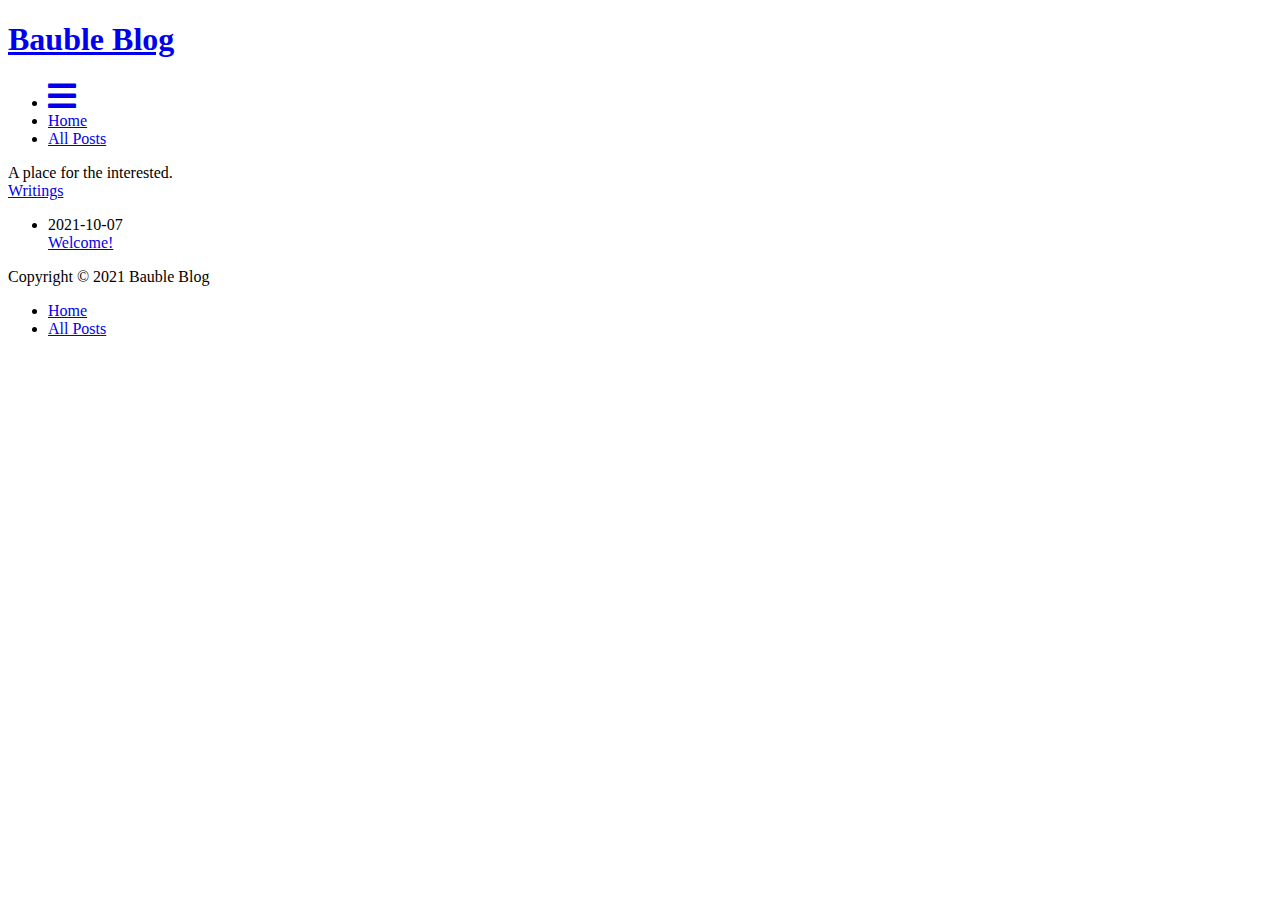
<file: index.html>
<!doctype html><html lang=en-us>
<head>
<meta name=generator content="Hugo 0.89.2">
<link rel=preload href=/lib/font-awesome/webfonts/fa-brands-400.woff2 as=font type=font/woff2 crossorigin=anonymous>
<link rel=preload href=/lib/font-awesome/webfonts/fa-regular-400.woff2 as=font type=font/woff2 crossorigin=anonymous>
<link rel=preload href=/lib/font-awesome/webfonts/fa-solid-900.woff2 as=font type=font/woff2 crossorigin=anonymous>
<link rel=preload href=/lib/Inter/Inter-Regular.woff2 as=font type=font/woff2 crossorigin=anonymous>
<link rel=preload href=/lib/JetBrainsMono/web/woff2/JetBrainsMono-Regular.woff2 as=font type=font/woff2 crossorigin=anonymous>
<script type=text/javascript src=https://latest.cactus.chat/cactus.js></script>
<link rel=stylesheet href=https://latest.cactus.chat/style.css type=text/css>
<meta charset=utf-8>
<meta http-equiv=x-ua-compatible content="IE=edge">
<title>Bauble Blog</title>
<link rel=canonical href=https://blog.baubletech.com/>
<meta name=description content="A place for the interested.">
<meta name=viewport content="width=device-width,initial-scale=1">
<meta name=robots content="all,follow">
<meta name=googlebot content="index,follow,snippet,archive">
<meta property="og:title" content="Bauble Blog">
<meta property="og:description" content="A place for the interested.">
<meta property="og:type" content="website">
<meta property="og:url" content="https://blog.baubletech.com/">
<meta name=twitter:card content="summary">
<meta name=twitter:title content="Bauble Blog">
<meta name=twitter:description content="A place for the interested.">
<link rel=stylesheet href=https://blog.baubletech.com/css/styles.d05d77b51a35f991788b8507a823114d4886eaa48fe1d7602cbd19c19b0f519eaa7a32193db3e018d4b239a3c329e1eb4a046f961344457925dd05004615b2dc.css integrity="sha512-0F13tRo1+ZF4i4UHqCMRTUiG6qSP4ddgLL0ZwZsPUZ6qejIZPbPgGNSyOaPDKeHrSgRvlhNERXkl3QUARhWy3A=="><!--[if lt IE 9]><script src=https://oss.maxcdn.com/html5shiv/3.7.2/html5shiv.min.js></script>
<script src=https://oss.maxcdn.com/respond/1.4.2/respond.min.js></script><![endif]-->
<link rel=icon type=image/png href=https://blog.baubletech.com/images/favicon.ico>
<link href=https://blog.baubletech.com/index.xml rel=alternate type=application/rss+xml title="Bauble Blog">
</head>
<body class="max-width mx-auto px3 ltr">
<div class="content index py4">
<header id=header>
<a href=https://blog.baubletech.com/>
<div id=logo style=background-image:url(https://blog.baubletech.com/images/logo.svg)></div>
<div id=title>
<h1>Bauble Blog</h1>
</div>
</a>
<div id=nav>
<ul>
<li class=icon>
<a href=# aria-label=Menu><i class="fas fa-bars fa-2x" aria-hidden=true></i></a>
</li>
<li><a href=/>Home</a></li>
<li><a href=/posts>All Posts</a></li>
</ul>
</div>
</header>
<section id=about>
A place for the interested.
</section>
<section id=writing>
<span class=h1><a href=https://blog.baubletech.com/>Writings</a></span>
<ul class=post-list>
<li class=post-item>
<div class=meta><time datetime="2021-10-07 02:46:25 +0300 +0300" itemprop=datePublished>2021-10-07</time></div>
<span><a href=https://blog.baubletech.com/posts/my-first-post/>Welcome!</a></span>
</li>
</ul>
</section>
<footer id=footer>
<div class=footer-left>
Copyright &copy; 2021 Bauble Blog
</div>
<div class=footer-right>
<nav>
<ul>
<li><a href=/>Home</a></li>
<li><a href=/posts>All Posts</a></li>
</ul>
</nav>
</div>
</footer>
</div>
</body>
<link rel=stylesheet href=/lib/font-awesome/css/all.min.css>
<script src=/lib/jquery/jquery.min.js></script>
<script src=/js/main.js></script>
</html>
</file>
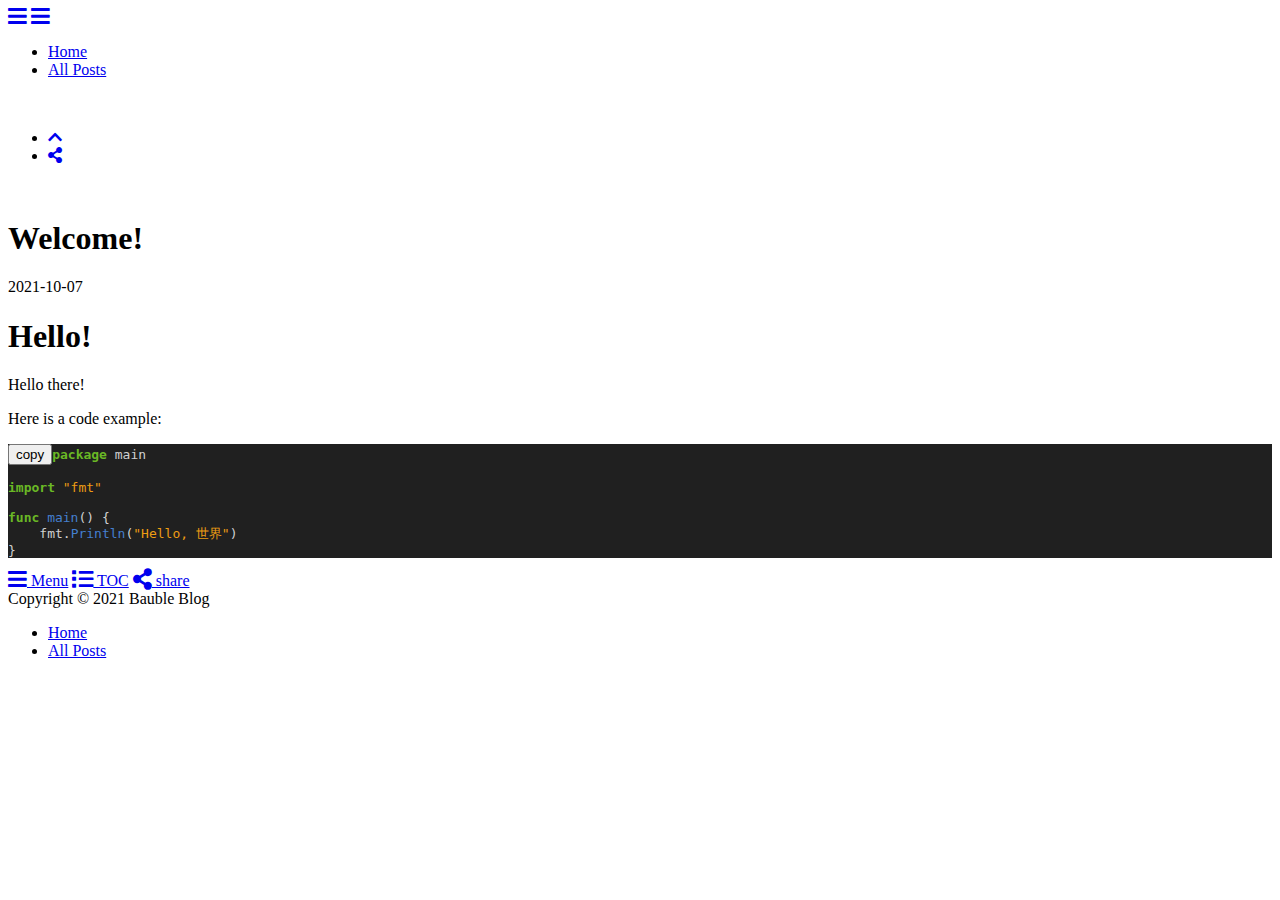
<file: posts/my-first-post/index.html>
<!doctype html><html lang=en-us>
<head>
<link rel=preload href=/lib/font-awesome/webfonts/fa-brands-400.woff2 as=font type=font/woff2 crossorigin=anonymous>
<link rel=preload href=/lib/font-awesome/webfonts/fa-regular-400.woff2 as=font type=font/woff2 crossorigin=anonymous>
<link rel=preload href=/lib/font-awesome/webfonts/fa-solid-900.woff2 as=font type=font/woff2 crossorigin=anonymous>
<link rel=preload href=/lib/Inter/Inter-Regular.woff2 as=font type=font/woff2 crossorigin=anonymous>
<link rel=preload href=/lib/JetBrainsMono/web/woff2/JetBrainsMono-Regular.woff2 as=font type=font/woff2 crossorigin=anonymous>
<script type=text/javascript src=https://latest.cactus.chat/cactus.js></script>
<link rel=stylesheet href=https://latest.cactus.chat/style.css type=text/css>
<meta charset=utf-8>
<meta http-equiv=x-ua-compatible content="IE=edge">
<title> Welcome! | Bauble Blog</title>
<link rel=canonical href=https://blog.baubletech.com/posts/my-first-post/>
<meta name=description content="A place for the interested.">
<meta name=viewport content="width=device-width,initial-scale=1">
<meta name=robots content="all,follow">
<meta name=googlebot content="index,follow,snippet,archive">
<meta property="og:title" content="Welcome!">
<meta property="og:description" content="Hello! Hello there!
Here is a code example:
package main import &#34;fmt&#34; func main() { fmt.Println(&#34;Hello, 世界&#34;) } ">
<meta property="og:type" content="article">
<meta property="og:url" content="https://blog.baubletech.com/posts/my-first-post/"><meta property="article:section" content="posts">
<meta property="article:published_time" content="2021-10-07T02:46:25+03:00">
<meta property="article:modified_time" content="2021-10-07T02:46:25+03:00">
<meta name=twitter:card content="summary">
<meta name=twitter:title content="Welcome!">
<meta name=twitter:description content="Hello! Hello there!
Here is a code example:
package main import &#34;fmt&#34; func main() { fmt.Println(&#34;Hello, 世界&#34;) } ">
<link rel=stylesheet href=https://blog.baubletech.com/css/styles.d05d77b51a35f991788b8507a823114d4886eaa48fe1d7602cbd19c19b0f519eaa7a32193db3e018d4b239a3c329e1eb4a046f961344457925dd05004615b2dc.css integrity="sha512-0F13tRo1+ZF4i4UHqCMRTUiG6qSP4ddgLL0ZwZsPUZ6qejIZPbPgGNSyOaPDKeHrSgRvlhNERXkl3QUARhWy3A=="><!--[if lt IE 9]><script src=https://oss.maxcdn.com/html5shiv/3.7.2/html5shiv.min.js></script>
<script src=https://oss.maxcdn.com/respond/1.4.2/respond.min.js></script><![endif]-->
<link rel=icon type=image/png href=https://blog.baubletech.com/images/favicon.ico>
</head>
<body class="max-width mx-auto px3 ltr">
<div class="content index py4">
<div id=header-post>
<a id=menu-icon href=#><i class="fas fa-bars fa-lg"></i></a>
<a id=menu-icon-tablet href=#><i class="fas fa-bars fa-lg"></i></a>
<a id=top-icon-tablet href=# onclick="$('html, body').animate({scrollTop:0},'fast')" style=display:none aria-label="Top of Page"><i class="fas fa-chevron-up fa-lg"></i></a>
<span id=menu>
<span id=nav>
<ul>
<li><a href=/>Home</a></li>
<li><a href=/posts>All Posts</a></li>
</ul>
</span>
<br>
<span id=actions>
<ul>
<li>
<a class=icon href=# onclick="$('html, body').animate({scrollTop:0},'fast')" aria-label="Top of Page">
<i class="fas fa-chevron-up" aria-hidden=true onmouseover="$('#i-top').toggle()" onmouseout="$('#i-top').toggle()"></i>
</a>
</li>
<li>
<a class=icon href=# aria-label=Share>
<i class="fas fa-share-alt" aria-hidden=true onmouseover="$('#i-share').toggle()" onmouseout="$('#i-share').toggle()" onclick="return $('#share').toggle(),!1"></i>
</a>
</li>
</ul>
<span id=i-prev class=info style=display:none>Previous post</span>
<span id=i-next class=info style=display:none>Next post</span>
<span id=i-top class=info style=display:none>Back to top</span>
<span id=i-share class=info style=display:none>Share post</span>
</span>
<br>
<div id=share style=display:none>
<ul>
<li>
<a class=icon href="http://www.facebook.com/sharer.php?u=https%3a%2f%2fblog.baubletech.com%2fposts%2fmy-first-post%2f" aria-label=Facebook>
<i class="fab fa-facebook" aria-hidden=true></i>
</a>
</li>
<li>
<a class=icon href="https://twitter.com/share?url=https%3a%2f%2fblog.baubletech.com%2fposts%2fmy-first-post%2f&text=Welcome%21" aria-label=Twitter>
<i class="fab fa-twitter" aria-hidden=true></i>
</a>
</li>
<li>
<a class=icon href="http://www.linkedin.com/shareArticle?url=https%3a%2f%2fblog.baubletech.com%2fposts%2fmy-first-post%2f&title=Welcome%21" aria-label=Linkedin>
<i class="fab fa-linkedin" aria-hidden=true></i>
</a>
</li>
<li>
<a class=icon href="https://pinterest.com/pin/create/bookmarklet/?url=https%3a%2f%2fblog.baubletech.com%2fposts%2fmy-first-post%2f&is_video=false&description=Welcome%21" aria-label=Pinterest>
<i class="fab fa-pinterest" aria-hidden=true></i>
</a>
</li>
<li>
<a class=icon href="mailto:?subject=Welcome%21&body=Check out this article: https%3a%2f%2fblog.baubletech.com%2fposts%2fmy-first-post%2f" aria-label=Email>
<i class="fas fa-envelope" aria-hidden=true></i>
</a>
</li>
<li>
<a class=icon href="https://getpocket.com/save?url=https%3a%2f%2fblog.baubletech.com%2fposts%2fmy-first-post%2f&title=Welcome%21" aria-label=Pocket>
<i class="fab fa-get-pocket" aria-hidden=true></i>
</a>
</li>
<li>
<a class=icon href="http://reddit.com/submit?url=https%3a%2f%2fblog.baubletech.com%2fposts%2fmy-first-post%2f&title=Welcome%21" aria-label=reddit>
<i class="fab fa-reddit" aria-hidden=true></i>
</a>
</li>
<li>
<a class=icon href="http://www.tumblr.com/share/link?url=https%3a%2f%2fblog.baubletech.com%2fposts%2fmy-first-post%2f&name=Welcome%21&description=Hello%21%20Hello%20there%21%0aHere%20is%20a%20code%20example%3a%0apackage%20main%20import%20%26%2334%3bfmt%26%2334%3b%20func%20main%28%29%20%7b%20fmt.Println%28%26%2334%3bHello%2c%20%e4%b8%96%e7%95%8c%26%2334%3b%29%20%7d%20" aria-label=Tumblr>
<i class="fab fa-tumblr" aria-hidden=true></i>
</a>
</li>
<li>
<a class=icon href="https://news.ycombinator.com/submitlink?u=https%3a%2f%2fblog.baubletech.com%2fposts%2fmy-first-post%2f&t=Welcome%21" aria-label="Hacker News">
<i class="fab fa-hacker-news" aria-hidden=true></i>
</a>
</li>
</ul>
</div>
<div id=toc>
<nav id=TableOfContents></nav>
</div>
</span>
</div>
<article class=post itemscope itemtype=http://schema.org/BlogPosting>
<header>
<h1 class=posttitle itemprop="name headline">
Welcome!
</h1>
<div class=meta>
<div class=postdate>
<time datetime="2021-10-07 02:46:25 +0300 +0300" itemprop=datePublished>2021-10-07</time>
</div>
</div>
</header>
<div class=content itemprop=articleBody>
<h1 id=hello>Hello!</h1>
<p>Hello there!</p>
<p>Here is a code example:</p>
<div class=highlight><pre tabindex=0 style=color:#d0d0d0;background-color:#202020;-moz-tab-size:4;-o-tab-size:4;tab-size:4><code class=language-golang data-lang=golang><span style=color:#6ab825;font-weight:700>package</span> main

<span style=color:#6ab825;font-weight:700>import</span> <span style=color:#ed9d13>&#34;fmt&#34;</span>

<span style=color:#6ab825;font-weight:700>func</span> <span style=color:#447fcf>main</span>() {
	fmt.<span style=color:#447fcf>Println</span>(<span style=color:#ed9d13>&#34;Hello, 世界&#34;</span>)
}
</code></pre></div>
</div>
</article>
<div class=blog-post-comments>
<div id=remark42_thread>
<script>var remark_config={host:'https://comments.baubletech.com',site_id:'bauble',components:['embed'],url:'https://blog.baubletech.com/posts/my-first-post/',max_shown_comments:10,theme:'dark',page_title:'Welcome!',locale:'en',show_email_subscription:!1,simple_view:!1}</script>
<script>!function(d,b){for(var c=0,a,e,f;c<d.length;c++)a=b.createElement("script"),e=".js",f=b.head||b.body,"noModule"in a?(a.type="module",e=".mjs"):a.async=!0,a.defer=!0,a.src=remark_config.host+"/web/"+d[c]+e,f.appendChild(a)}(remark_config.components||["embed"],document)</script>
<div id=remark42></div>
</div>
</div>
<div id=footer-post-container>
<div id=footer-post>
<div id=nav-footer style=display:none>
<ul>
<li><a href=/>Home</a></li>
<li><a href=/posts>All Posts</a></li>
</ul>
</div>
<div id=toc-footer style=display:none>
<nav id=TableOfContents></nav>
</div>
<div id=share-footer style=display:none>
<ul>
<li>
<a class=icon href="http://www.facebook.com/sharer.php?u=https%3a%2f%2fblog.baubletech.com%2fposts%2fmy-first-post%2f" aria-label=Facebook>
<i class="fab fa-facebook fa-lg" aria-hidden=true></i>
</a>
</li>
<li>
<a class=icon href="https://twitter.com/share?url=https%3a%2f%2fblog.baubletech.com%2fposts%2fmy-first-post%2f&text=Welcome%21" aria-label=Twitter>
<i class="fab fa-twitter fa-lg" aria-hidden=true></i>
</a>
</li>
<li>
<a class=icon href="http://www.linkedin.com/shareArticle?url=https%3a%2f%2fblog.baubletech.com%2fposts%2fmy-first-post%2f&title=Welcome%21" aria-label=Linkedin>
<i class="fab fa-linkedin fa-lg" aria-hidden=true></i>
</a>
</li>
<li>
<a class=icon href="https://pinterest.com/pin/create/bookmarklet/?url=https%3a%2f%2fblog.baubletech.com%2fposts%2fmy-first-post%2f&is_video=false&description=Welcome%21" aria-label=Pinterest>
<i class="fab fa-pinterest fa-lg" aria-hidden=true></i>
</a>
</li>
<li>
<a class=icon href="mailto:?subject=Welcome%21&body=Check out this article: https%3a%2f%2fblog.baubletech.com%2fposts%2fmy-first-post%2f" aria-label=Email>
<i class="fas fa-envelope fa-lg" aria-hidden=true></i>
</a>
</li>
<li>
<a class=icon href="https://getpocket.com/save?url=https%3a%2f%2fblog.baubletech.com%2fposts%2fmy-first-post%2f&title=Welcome%21" aria-label=Pocket>
<i class="fab fa-get-pocket fa-lg" aria-hidden=true></i>
</a>
</li>
<li>
<a class=icon href="http://reddit.com/submit?url=https%3a%2f%2fblog.baubletech.com%2fposts%2fmy-first-post%2f&title=Welcome%21" aria-label=reddit>
<i class="fab fa-reddit fa-lg" aria-hidden=true></i>
</a>
</li>
<li>
<a class=icon href="http://www.tumblr.com/share/link?url=https%3a%2f%2fblog.baubletech.com%2fposts%2fmy-first-post%2f&name=Welcome%21&description=Hello%21%20Hello%20there%21%0aHere%20is%20a%20code%20example%3a%0apackage%20main%20import%20%26%2334%3bfmt%26%2334%3b%20func%20main%28%29%20%7b%20fmt.Println%28%26%2334%3bHello%2c%20%e4%b8%96%e7%95%8c%26%2334%3b%29%20%7d%20" aria-label=Tumblr>
<i class="fab fa-tumblr fa-lg" aria-hidden=true></i>
</a>
</li>
<li>
<a class=icon href="https://news.ycombinator.com/submitlink?u=https%3a%2f%2fblog.baubletech.com%2fposts%2fmy-first-post%2f&t=Welcome%21" aria-label="Hacker News">
<i class="fab fa-hacker-news fa-lg" aria-hidden=true></i>
</a>
</li>
</ul>
</div>
<div id=actions-footer>
<a id=menu-toggle class=icon href=# onclick="return $('#nav-footer').toggle(),!1" aria-label=Menu>
<i class="fas fa-bars fa-lg" aria-hidden=true></i> Menu</a>
<a id=toc-toggle class=icon href=# onclick="return $('#toc-footer').toggle(),!1" aria-label=TOC>
<i class="fas fa-list fa-lg" aria-hidden=true></i> TOC</a>
<a id=share-toggle class=icon href=# onclick="return $('#share-footer').toggle(),!1" aria-label=Share>
<i class="fas fa-share-alt fa-lg" aria-hidden=true></i> share</a>
<a id=top style=display:none class=icon href=# onclick="$('html, body').animate({scrollTop:0},'fast')" aria-label="Top of Page">
<i class="fas fa-chevron-up fa-lg" aria-hidden=true></i> Top</a>
</div>
</div>
</div>
<footer id=footer>
<div class=footer-left>
Copyright &copy; 2021 Bauble Blog
</div>
<div class=footer-right>
<nav>
<ul>
<li><a href=/>Home</a></li>
<li><a href=/posts>All Posts</a></li>
</ul>
</nav>
</div>
</footer>
</div>
</body>
<link rel=stylesheet href=/lib/font-awesome/css/all.min.css>
<script src=/lib/jquery/jquery.min.js></script>
<script src=/js/main.js></script>
<script src=/js/code-copy.js></script>
</html>
</file>
